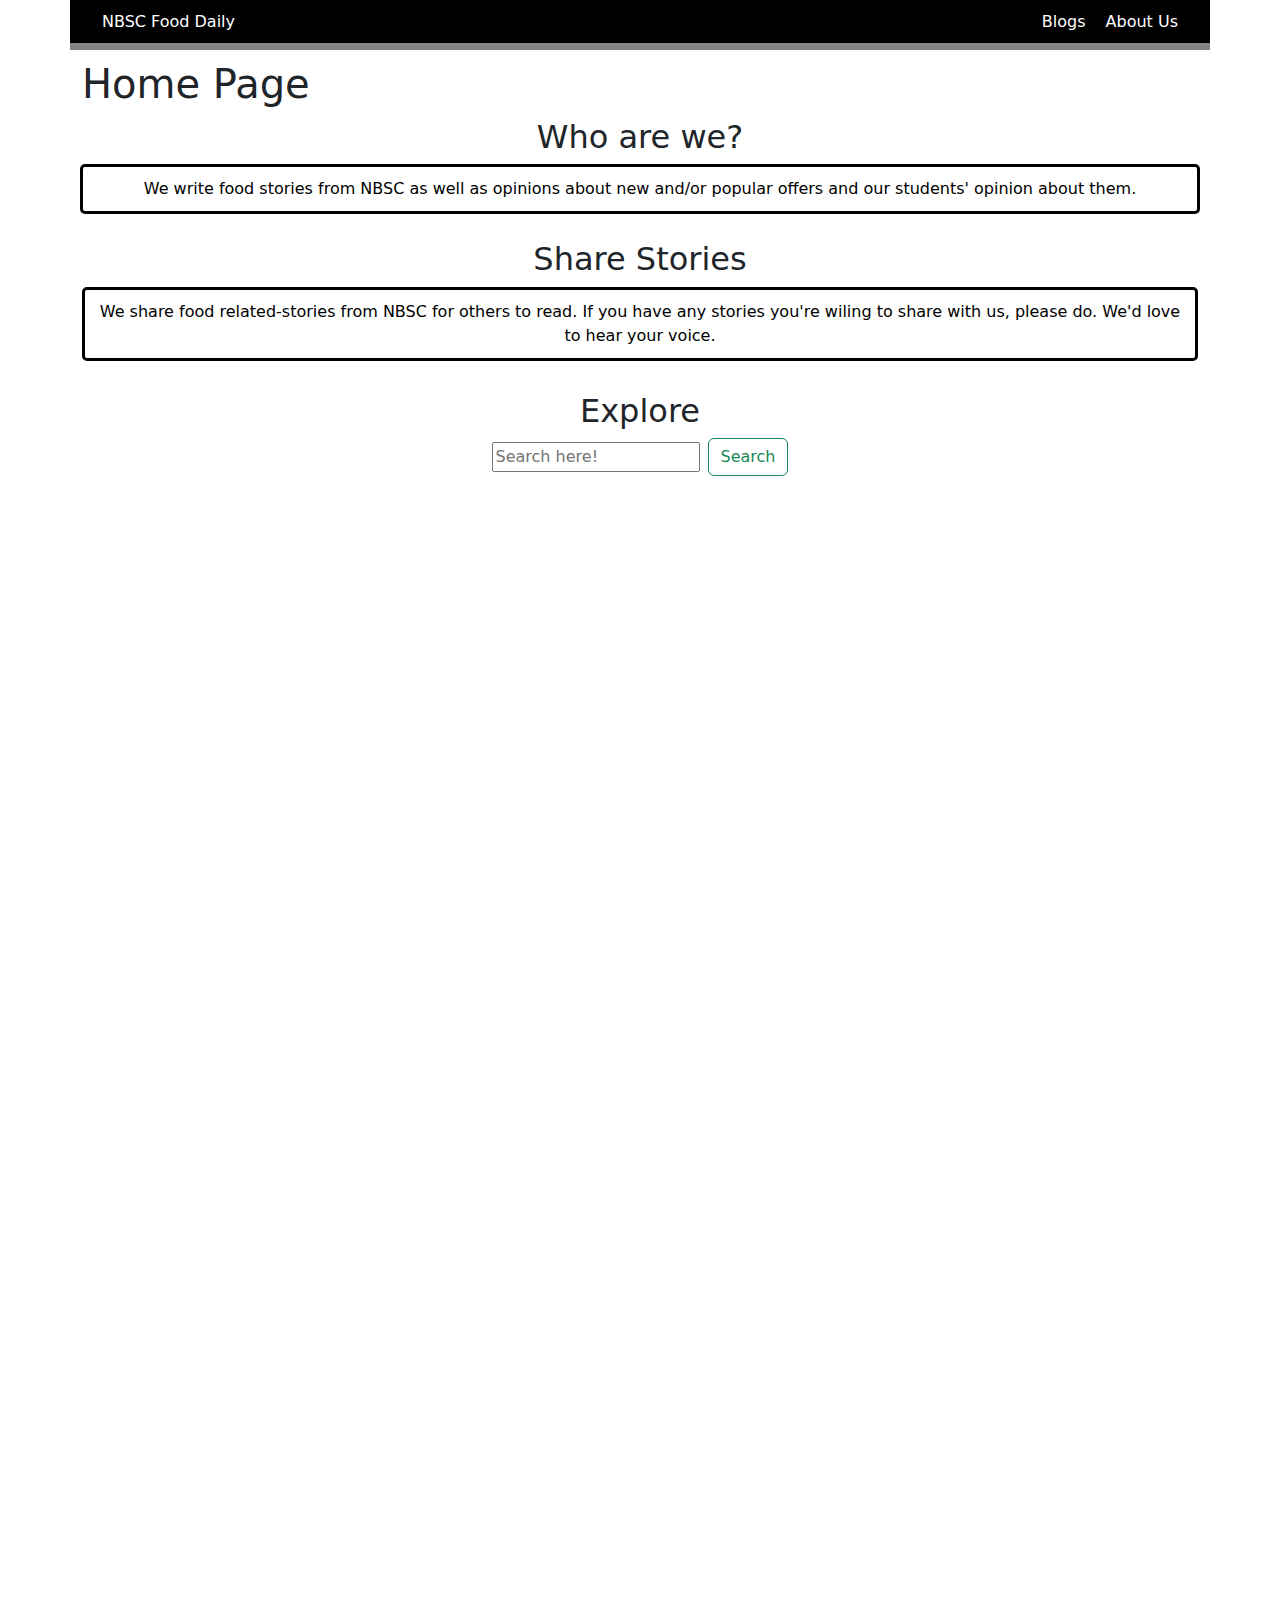
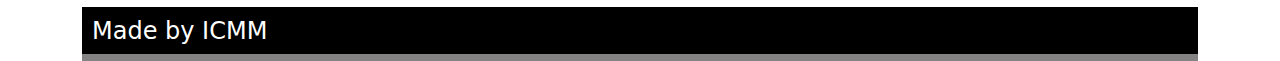
<file: HomeP.html>
<!DOCTYPE html>
<html lang="en">
<head>
    <meta charset="UTF-8">
    <meta name="viewport" content="width=device-width, initial-scale=1.0">
    
    <!-- CDN link BootS -->
    <link rel="stylesheet" href="https://cdn.jsdelivr.net/npm/bootstrap@5.3.3/dist/css/bootstrap.min.css">
    <!-- <link rel="stylesheet" href="Uni.css"></link> -->

    <title>Food Daily</title>
</head>
<body>

    <style>
        .container{
            margin-bottom: 10px;
        }

        .container #row1{
            background-color: black;
            border-bottom: 7px solid rgb(131, 131, 131);
            display: flex;
            height: 50px;
            align-items: center;
        }

        #col1 a{
            float: left;
            margin-left: 20px;
        }

        #col2 a{
            float: right;
            margin-right: 20px;
        }

        .container #row1{
            text-align: center;
        }

        #row2{
            padding-left: 10px;
            padding-right: 10px;
        }

        #row4{
            padding: 15px;
        }

        .d-flex{
            display: flex;
            justify-content: center;
            align-items: center;
        }

        a{
            text-decoration: none;
            color: rgb(255, 255, 255);
        }

        .col a:hover{
            border-style: solid;
            border-color: white;
            color: rgb(255, 255, 255);
            transition: 0.1s;
        }

        h2{
            text-align: center;
        }

        p{
            border-style: solid;
            border-radius: 5px;
            padding-left: 10px;
            padding-right: 10px;
            padding-top: 10px;
            padding-bottom: 10px;
            text-align: center;
            color: rgb(0, 0, 0);
        }

        #row-L{
            display: flex;
            border-bottom: 7px solid rgb(131, 131, 131);
            background-color: black;
            margin-top: 100%;
            margin-bottom: -5%;
            color: rgb(255, 255, 255);
        }
        #row-L h4{
            text-align: center;
            padding-left: 10px;
            padding-right: 10px;
            padding-top: 10px;
        }

    </style>

    <div class="container">
        <div class="row" id="row1">
            <div class="col" id="col1">
                <a href="HomeP.html">NBSC Food Daily</a>
            </div>

            <div class="col" id="col2">
                <a href="AboutUs.html">About Us</a>    
                <a href="Blogs.html">Blogs</a>
            </div>
        </div>
    </div>


    <div class="container">
        <h1>Home Page</h1>

    </div>

    <div class="container">
        <div class="row" id="row2">
            <h2>Who are we?</h2>
            <p>We write food stories from NBSC as well as opinions about new and/or popular offers and our students' opinion about them.</p>
        </div>
    </div>

    <div class="container">
        <div class="row" id="row3"></div>
            <h2>Share Stories</h2>
            <p>We share food related-stories from NBSC for others to read. If you have any stories you're wiling to share with us, please do. We'd love to hear your voice.</p>
        </div>
    </div>

    <div class="container">
        <div class="row" id="row4">
            <h2>Explore</h2>
            <form class="d-flex" role="search">
                <input class="form-controle me-2" type="search" placeholder="Search here!">
                <button class="btn btn-outline-success" type="submit">Search</button>
            </form>
        </div>
    </div>


    <footer>
        <div class="container">
            <div class="row-L" id="row-L">
                <h4>Made by ICMM</h4>
            </div>
        </div>
    </footer>
<!-- Java Script Source (BootS) -->
    <script src="https://cdn.jsdelivr.net/npm/bootstrap@5.3.3/dist/js/bootstrap.bundle.min.js"></script>
</body>
</html>
</file>
<file: Uni.css>
.header{
    border-style: solid;
    height: fit-content;
    margin: auto 25px auto 25px;
    padding-left: 15px;
    padding-right: 15px;
}

.header-Left{
    float: left;
}

.header-Right{
    display: flex;
    float: right;
    justify-content: space-evenly;
}

.F-header{
    display: flex;
    justify-content: flex-end;
}
</file>
